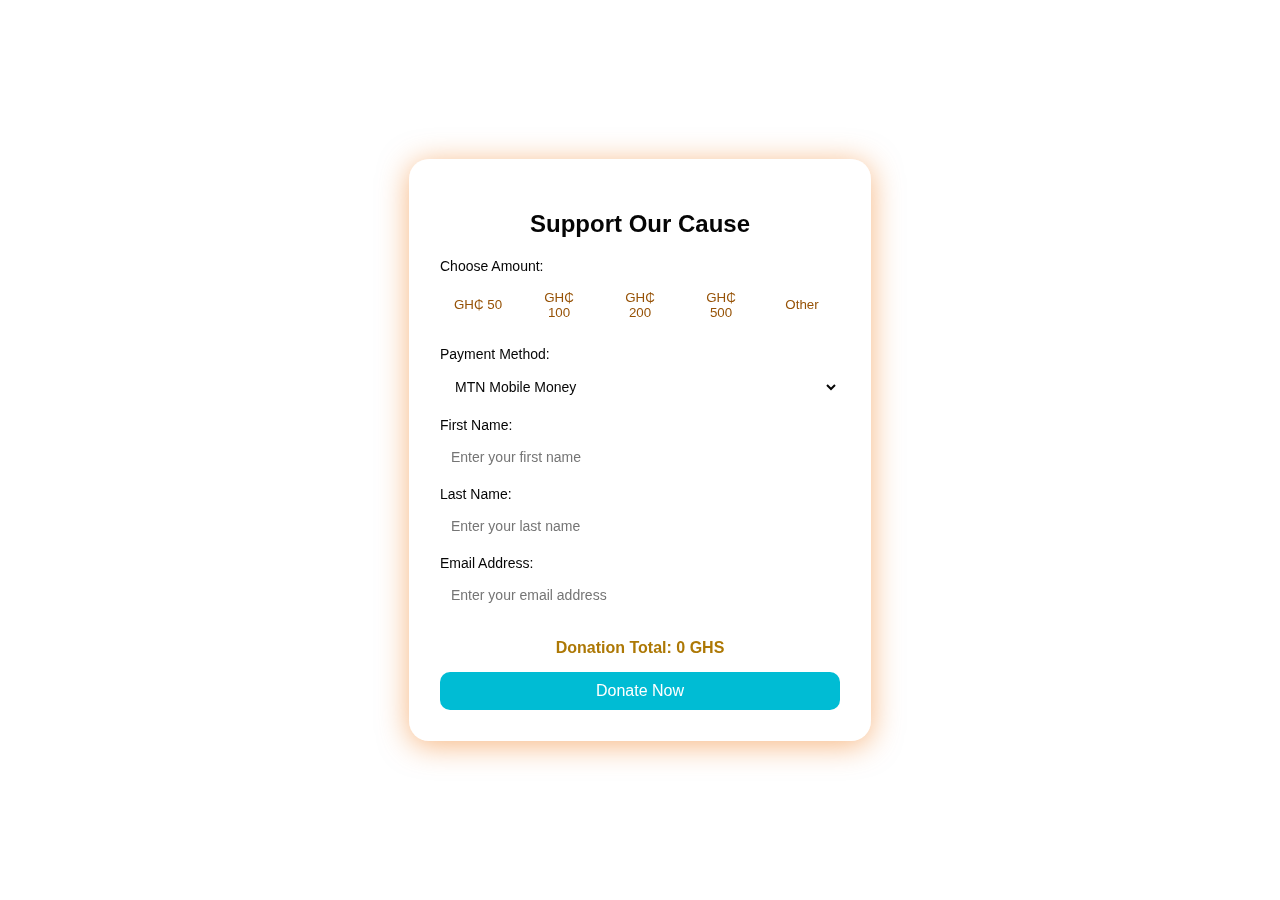
<file: donationform.html>
<!DOCTYPE html>
<html lang="en">
<head>
  <meta charset="UTF-8">
  <meta name="viewport" content="width=device-width, initial-scale=1.0">
  <title>Donation Form</title>
  <link rel="stylesheet" href="https://cdnjs.cloudflare.com/ajax/libs/font-awesome/6.0.0-beta3/css/all.min.css">
  <style>
    /* Global Styles */
    body {
      font-family: Arial, sans-serif;
      background: linear-gradient(135deg, rgba(126, 111, 71, 0.8), rgba(#fff));
      color: #346954;
      height: 100vh;
      display: flex;
      justify-content: center;
      align-items: center;
      margin: 0;
    }

    /* Glassmorphism Donation Form */
    .donation-form {
      background: rgba(255, 255, 255, 0.15);
      border-radius: 20px;
      backdrop-filter: blur(10px);
      box-shadow: 0 4px 30px rgba(240, 109, 2, 0.5);
      border: 1px solid rgba(255, 255, 255, 0.2);
      width: 400px;
      padding: 30px;
      color: #ad7805;
    }

    .donation-form h2 {
      text-align: center;
      margin-bottom: 20px;
      color: #050505;
    }

    .donation-form label {
      font-size: 14px;
      margin-bottom: 5px;
      display: block;
      color: #050505;
    }

    .donation-form input,
    .donation-form select {
      width: 100%;
      padding: 10px;
      margin-bottom: 10px;
      border-radius: 10px;
      border: 1px solid rgba(255, 255, 255, 0.3);
      background: rgba(255, 255, 255, 0.1);
      color: #050505;
      font-size: 14px;
    }

    .donation-form input:focus {
      outline: none;
      border-color: #00bcd4;
    }

    /* Amount Buttons */
    .amount-buttons {
      display: flex;
      justify-content: space-between;
      margin-bottom: 15px;
    }

    .amount-buttons button {
      flex: 1;
      margin-right: 5px;
      padding: 10px;
      background: rgba(255, 255, 255, 0.1);
      border: 1px solid rgba(255, 255, 255, 0.3);
      border-radius: 10px;
      color: #965206;
      cursor: pointer;
      transition: background-color 0.3s ease;
    }

    .amount-buttons button:hover,
    .amount-buttons button.active {
      background: #00bcd4;
    }

    .amount-buttons button:last-child {
      margin-right: 0;
    }

    /* Payment Methods */
    .payment-methods {
      margin-bottom: 15px;
    }

    .payment-methods label {
      display: block;
      margin-bottom: 10px;
      cursor: pointer;
    }

    .donation-total {
      text-align: center;
      font-weight: bold;
      margin: 15px 0;
    }

    /* Submit Button */
    .donation-form button[type="submit"] {
      width: 100%;
      padding: 10px;
      background: #00bcd4;
      color: #fff;
      font-size: 16px;
      border: none;
      border-radius: 10px;
      cursor: pointer;
      transition: background-color 0.3s ease;
    }

    .donation-form button[type="submit"]:hover {
      background: #008ba3;
    }
  </style>
</head>
<body>
  <form class="donation-form" id="donationForm">
    <h2>Support Our Cause</h2>

    <!-- Amount Section -->
    <label for="amount">Choose Amount:</label>
    <div class="amount-buttons">
      <button type="button" class="amount-btn" data-value="50">GH₵ 50</button>
      <button type="button" class="amount-btn" data-value="100">GH₵ 100</button>
      <button type="button" class="amount-btn" data-value="200">GH₵ 200</button>
      <button type="button" class="amount-btn" data-value="500">GH₵ 500</button>
      <button type="button" class="amount-btn custom-amount">Other</button>
    </div>
    <input type="number" id="custom-amount" placeholder="Enter your amount" style="display:none;" />

    <!-- Payment Method Section -->
    <label>Payment Method:</label>
    <select id="payment-method">
      <option value="mtn">MTN Mobile Money</option>
      <option value="airteltigo">AirtelTigo Cash</option>
      <option value="telecel">Telecel Cash</option>
      <option value="bank">Bank Transfer</option>
      <option value="mastercard">MasterCard</option>
      <option value="paypal">PayPal</option>
    </select>

    <!-- Personal Info -->
    <label for="first-name">First Name:</label>
    <input type="text" id="first-name" placeholder="Enter your first name" />

    <label for="last-name">Last Name:</label>
    <input type="text" id="last-name" placeholder="Enter your last name" />

    <label for="email">Email Address:</label>
    <input type="email" id="email" placeholder="Enter your email address" />

    <!-- Donation Total -->
    <div class="donation-total">
      Donation Total: <span id="donation-total">0 GHS</span>
    </div>

    <!-- Submit Button -->
    <button type="submit">Donate Now</button>
  </form>
<script>
  // DOM Elements
  const paymentMethodSelect = document.getElementById('paymentMethod');
  const additionalFieldsContainer = document.getElementById('additionalFields');
  
  // Update fields based on payment method
  paymentMethodSelect.addEventListener('change', function () {
    const selectedMethod = this.value;
  
    // Clear previous fields
    additionalFieldsContainer.innerHTML = '';
  
    if (selectedMethod === 'MTN Mobile Money' || selectedMethod === 'Telecel Cash' || selectedMethod === 'AirtelTigo Money') {
      additionalFieldsContainer.innerHTML = `
        <div class="form-group">
          <label for="phoneNumber">Phone Number:</label>
          <input
            type="tel"
            id="phoneNumber"
            class="form-control"
            placeholder="Enter your phone number"
            required
          />
          <small class="error-message" id="phoneError">Please enter a valid phone number.</small>
        </div>
      `;
    } else if (selectedMethod === 'Bank') {
      additionalFieldsContainer.innerHTML = `
        <div class="form-group">
          <label for="bankName">Bank Name:</label>
          <input
            type="text"
            id="bankName"
            class="form-control"
            placeholder="Enter your bank name"
            required
          />
        </div>
        <div class="form-group">
          <label for="accountNumber">Account Number:</label>
          <input
            type="text"
            id="accountNumber"
            class="form-control"
            placeholder="Enter your account number"
            required
          />
        </div>
      `;
    } else if (selectedMethod === 'MasterCard') {
      additionalFieldsContainer.innerHTML = `
        <div class="form-group">
          <label for="cardNumber">Card Number:</label>
          <input
            type="text"
            id="cardNumber"
            class="form-control"
            placeholder="Enter your card number"
            required
          />
        </div>
        <div class="form-group">
          <label for="expiryDate">Expiry Date:</label>
          <input
            type="month"
            id="expiryDate"
            class="form-control"
            required
          />
        </div>
        <div class="form-group">
          <label for="cvv">CVV:</label>
          <input
            type="text"
            id="cvv"
            class="form-control"
            placeholder="Enter CVV"
            required
          />
        </div>
      `;
    } else if (selectedMethod === 'PayPal') {
      additionalFieldsContainer.innerHTML = `
        <div class="form-group">
          <label for="paypalEmail">PayPal Email:</label>
          <input
            type="email"
            id="paypalEmail"
            class="form-control"
            placeholder="Enter your PayPal email"
            required
          />
          <small class="error-message" id="paypalError">Please enter a valid email address.</small>
        </div>
      `;
    }
  });
  
  // Submit form
  document.getElementById('donationForm').addEventListener('submit', function (event) {
    event.preventDefault();
  
    const paymentMethod = paymentMethodSelect.value;
    const additionalInputs = additionalFieldsContainer.querySelectorAll('input');
  
    // Basic validation for additional fields
    let valid = true;
    additionalInputs.forEach((input) => {
      if (!input.value.trim()) {
        input.nextElementSibling.style.display = 'block';
        valid = false;
      } else {
        input.nextElementSibling.style.display = 'none';
      }
    });
  
    if (!valid) return;
  
    // Simulate processing
    const loader = document.getElementById('formLoader');
    loader.style.display = 'block';
    setTimeout(() => {
      loader.style.display = 'none';
      alert('Thank you! Your donation has been successfully processed.');
      document.getElementById('donationForm').reset();
      additionalFieldsContainer.innerHTML = ''; // Clear dynamic fields
    }, 2000);
  });
</script>  
</body>
</html>
</file>
